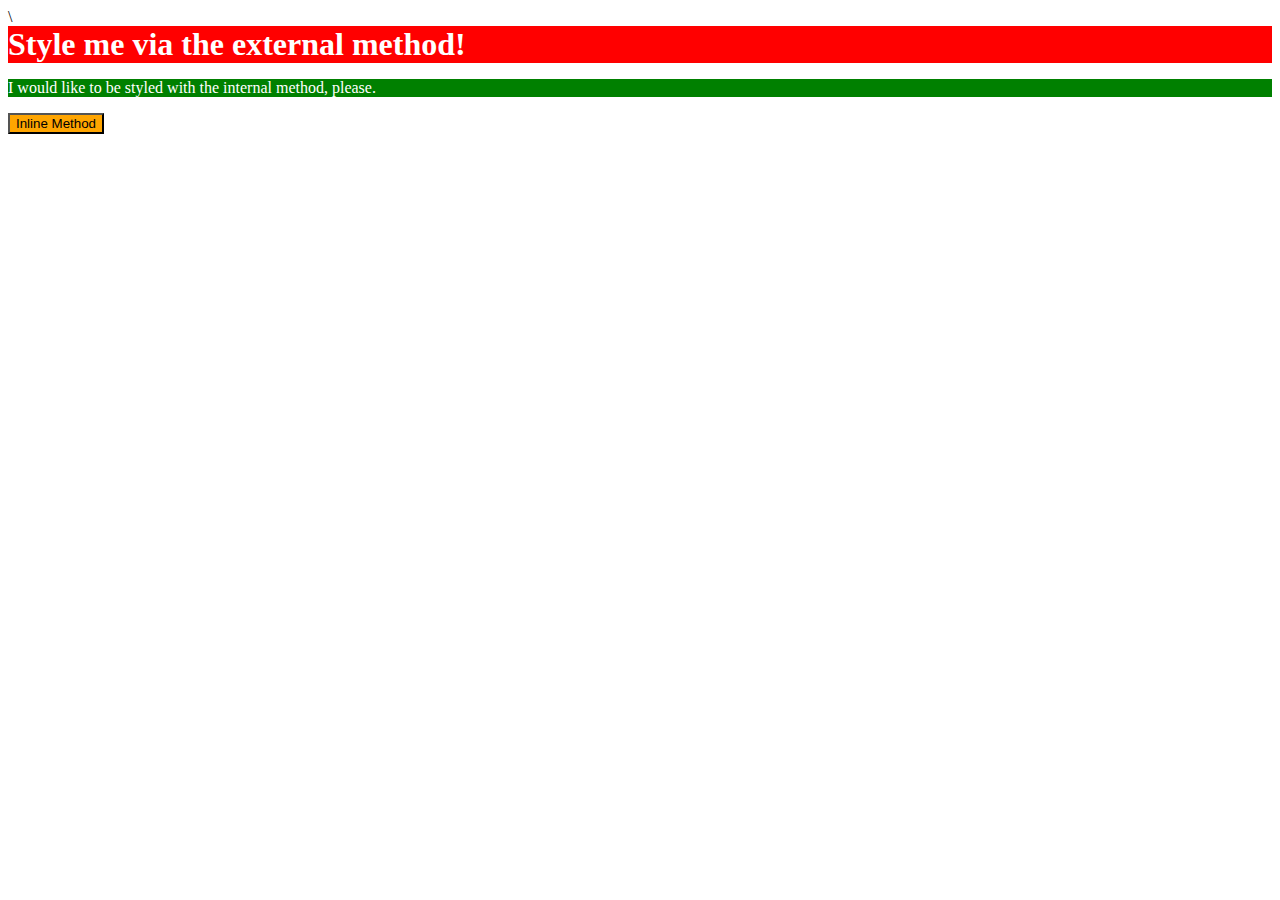
<file: foundations/01-css-methods/index.html>
<!DOCTYPE html>
<html lang="en">
  <head>
    <meta charset="UTF-8">
    <meta http-equiv="X-UA-Compatible" content="IE=edge">
    <meta name="viewport" content="width=device-width, initial-scale=1.0">
    <title>Methods for Adding CSS</title>\
    <link rel="stylesheet" href="stylecss.css">
    <style>
      p {
        background-color: green;
        color: white;
      }
    </style>
  </head>
  <body>
    <div>Style me via the external method!</div>
    <p>I would like to be styled with the internal method, please.</p>
    <button style="background-color: orange;">Inline Method</button>
  </body>
</html>
</file>
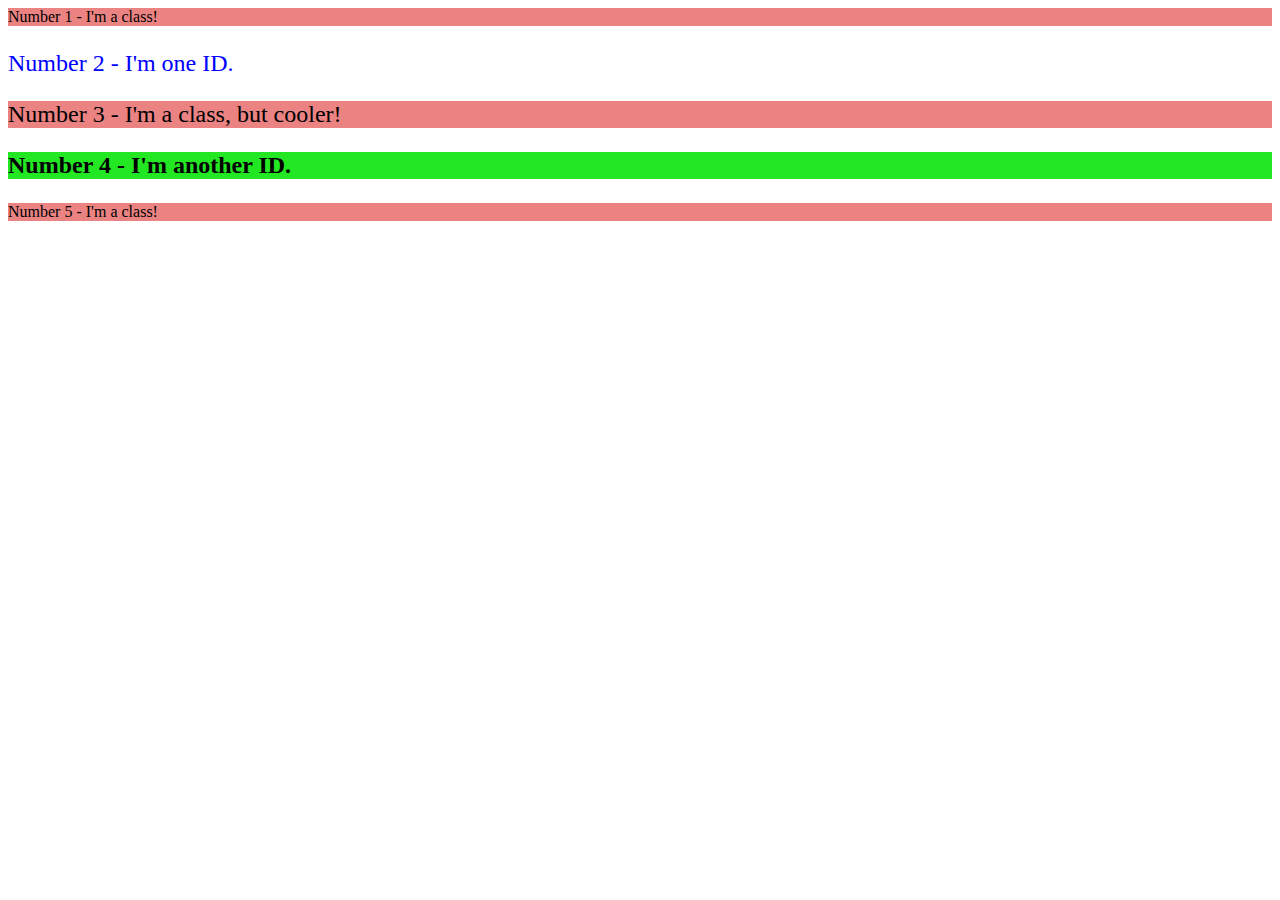
<file: foundations/02-class-id-selectors/index.html>
<!DOCTYPE html>
<html lang="en">
  <head>
    <meta charset="UTF-8">
    <meta http-equiv="X-UA-Compatible" content="IE=edge">
    <meta name="viewport" content="width=device-width, initial-scale=1.0">
    <title>Class and ID Selectors</title>
    <link rel="stylesheet" href="style.css">
  </head>
  <body>
    <div>Number 1 - I'm a class!</div>
    <p id="number-two">Number 2 - I'm one ID.</p>
    <div class="number-three">Number 3 - I'm a class, but cooler!</div>
    <p id="number-four">Number 4 - I'm another ID.</p>
    <div>Number 5 - I'm a class!</div>
  </body>
</html>
</file>
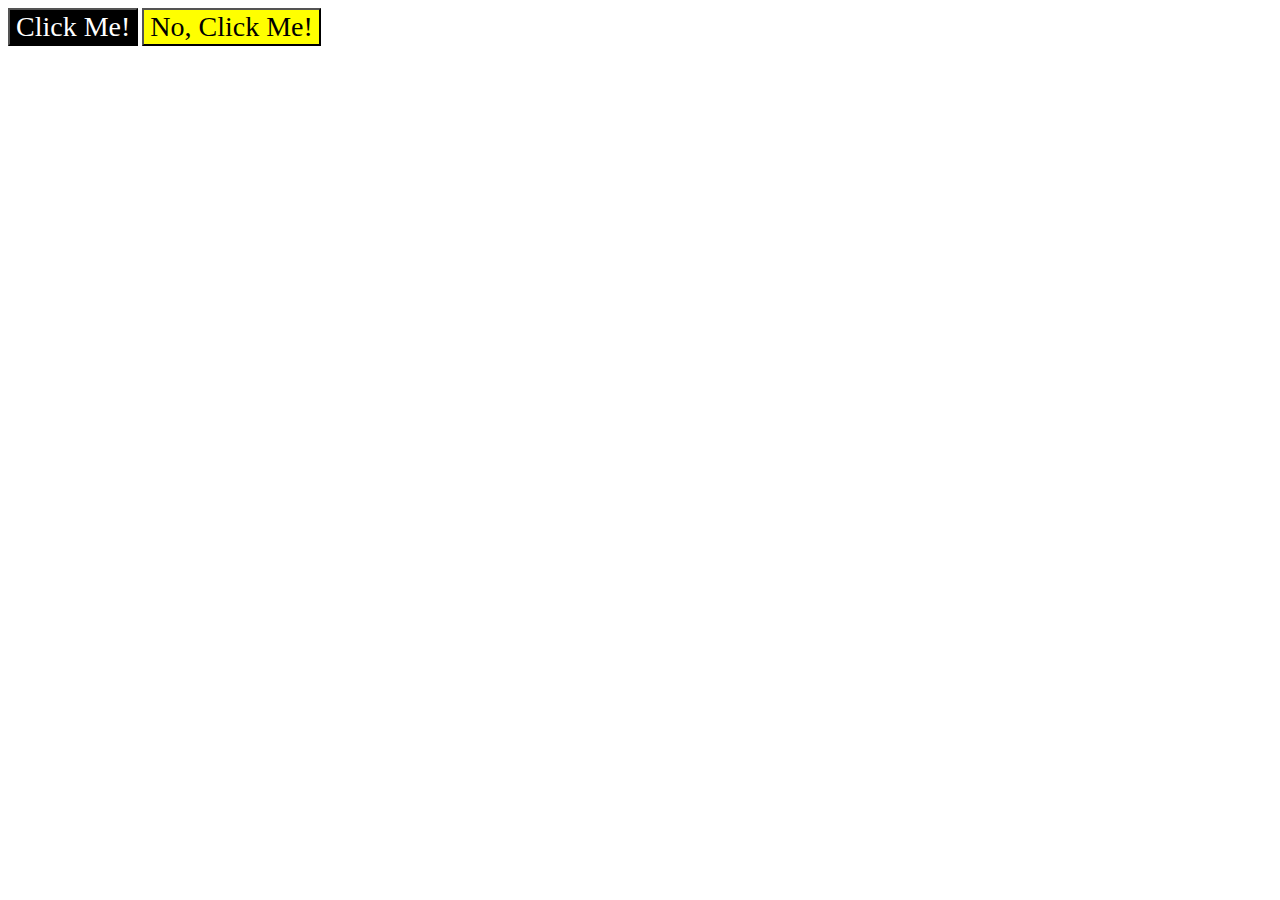
<file: foundations/03-grouping-selectors/index.html>
<!DOCTYPE html>
<html lang="en">
  <head>
    <meta charset="UTF-8">
    <meta http-equiv="X-UA-Compatible" content="IE=edge">
    <meta name="viewport" content="width=device-width, initial-scale=1.0">
    <title>Grouping Selectors</title>
    <link rel="stylesheet" href="style.css">
  </head>
  <body>
    <button class="general-button" id="uno">Click Me!</button>
    <button class="general-button" id="dos">No, Click Me!</button>
  </body>
</html>
</file>
<file: foundations/01-css-methods/stylecss.css>
div {
    color: white;
    background-color: red;
    font-size: 32px;
    font-weight: bold;
    align-items: center;
}
</file>
<file: foundations/02-class-id-selectors/style.css>
div {
    background-color: rgb(235, 131, 131);
}

.number-three {
    font-size: 24px;
}

#number-two {
    color: blue;
    font-size: x-large;
}

#number-four {
    font-weight: bold;
    background-color: rgb(35, 231, 35);
    font-size: 24px;
}
</file>
<file: foundations/03-grouping-selectors/style.css>
.general-button {
    font-size: 28px;
    font-family: 'Times New Roman', Times, serif;
}

#uno {
    background-color: black;
    color: white;
}
#dos {
    background-color: yellow;
}
</file>
